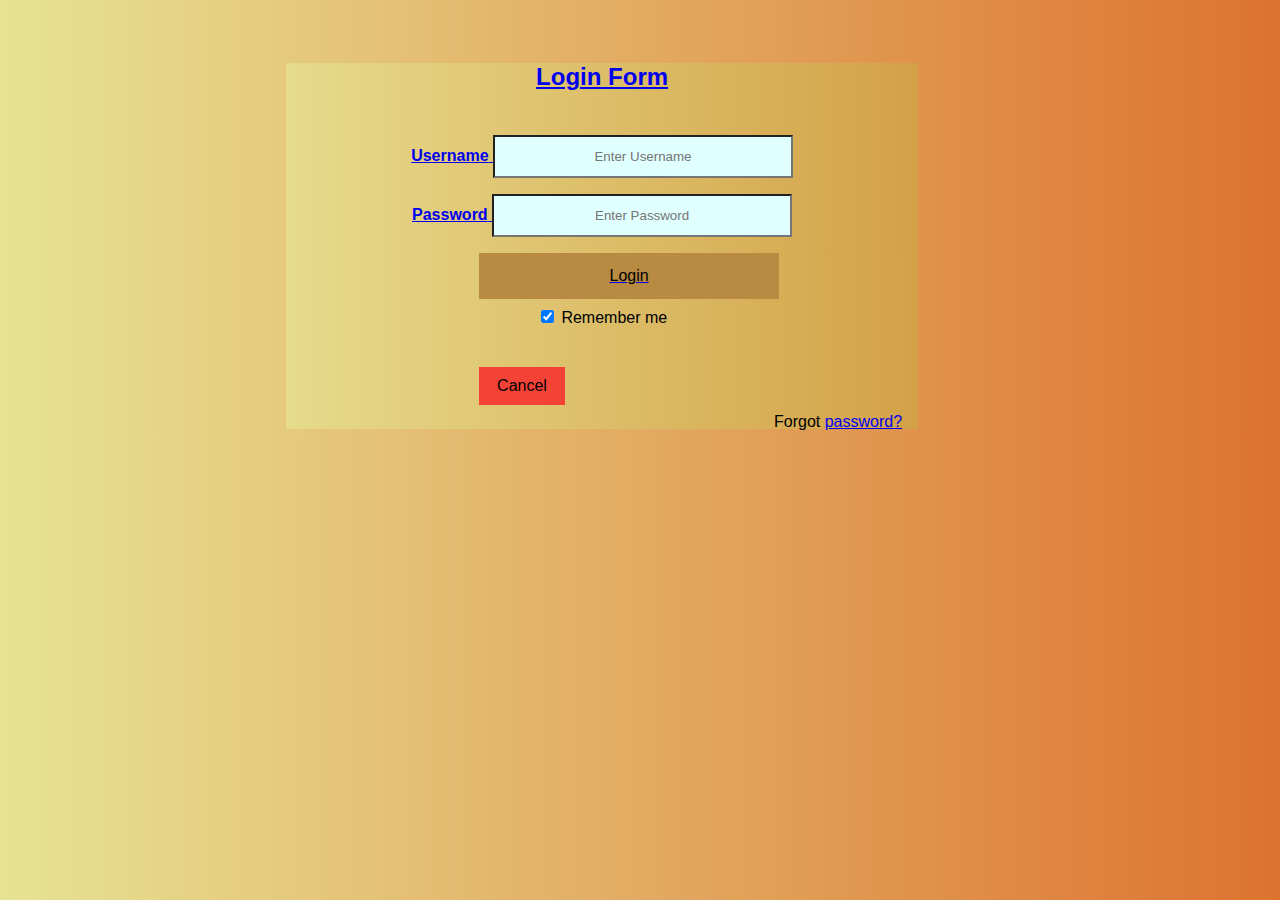
<file: Restaurant Website/login.html>
<!DOCTYPE html>
<html>
<head>
<meta name="viewport" content="width=device-width, initial-scale=1">
<title>Log in</title>
<link href="https://cdn.jsdelivr.net/npm/bootstrap@5.3.0-alpha2/dist/css/bootstrap.min.css" rel="stylesheet" integrity="sha384-aFq/bzH65dt+w6FI2ooMVUpc+21e0SRygnTpmBvdBgSdnuTN7QbdgL+OapgHtvPp" crossorigin="anonymous">
<style>
  .dot{
    color: green;
}
   h2{
      text-align: center;
   }
body {font-family: Arial, Helvetica, sans-serif;
   color:black;
   background-image: linear-gradient(to right, #e7e393, #dd7230);
}
form {
  margin-top: 5%;
  margin-left: 22%;
   color:BLACK;
   text-align: center;
   display: block;
   width: 50%;
   background-image: linear-gradient(to right, #e7e393a9, #cda945ac);
}

input[type=text], input[type=password] {
  width: 50%;
  text-align: center;
  padding: 12px 20px;
  margin: 8px 0;
  display: inline-block;
  background-color:lightcyan;
  color: black;
  box-sizing: border-box;
}

button {
  background-color: rgb(185, 138, 66);
  color: black;
  display: block;
  padding: 14px 20px;
  margin: 8px 29.5%;
  border: none;
  cursor: pointer;
  width: 50%;
  font-size: medium;
}

button:hover {
  opacity: 0.8;
}

.cancelbtn {
  width: auto;
  padding: 10px 18px;
  background-color: #f44336;
}

.container {
  padding: 16px;
}

span.psw {
  float: right;
}

/* Change styles for span and cancel button on extra small screens */
@media screen and (max-width: 300px) {
  span.psw {
     display: block;
     float: none;
  }
  .cancelbtn {
     width: 100%;
  }
}
</style>

</head>
<body>
  <nav class="navbar navbar-expand-lg ">
    <div class="container-fluid">
      <a class="navbar-brand" href="index.html"><i class="fa-solid fa-utensils dot"></i>
    </div>
  </nav>

<form action="/action_page.php" method="post">
  <h2>Login Form</h2>

  <div class="container">
    <label for="uname"><b>Username</b></label>
    <input type="text" placeholder="Enter Username" name="uname" required>
    <br>
    <label for="psw"><b>Password</b></label>
    <input type="password" placeholder="Enter Password" name="psw" required>
        
    <a href="index.html"><button type="submit">Login</button></a>  <!--redirects to home page if backend verified -->
    <label>
      <input type="checkbox" checked="checked" name="remember"> Remember me
    </label>
  </div>

  <div class="container">
    <button type="button" class="cancelbtn">Cancel</button>
    <span class="psw">Forgot <a href="#">password?</a></span>
  </div>
</form>

<script src="https://cdn.jsdelivr.net/npm/bootstrap@5.3.0-alpha2/dist/js/bootstrap.bundle.min.js" integrity="sha384-qKXV1j0HvMUeCBQ+QVp7JcfGl760yU08IQ+GpUo5hlbpg51QRiuqHAJz8+BrxE/N" crossorigin="anonymous"></script>

</body>
</html>
</file>
